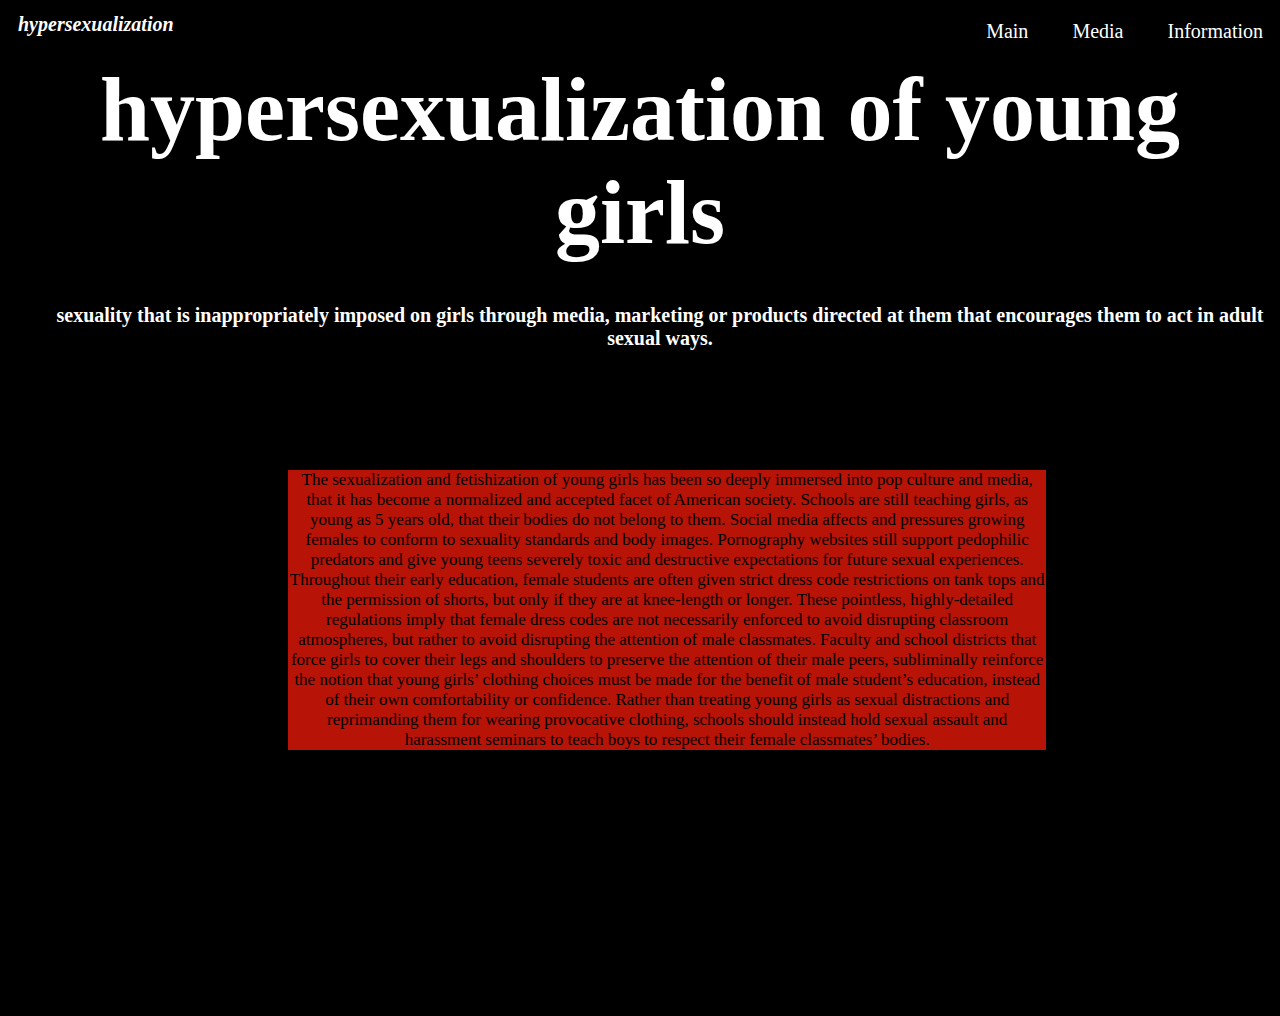
<file: index.html>
<!DOCTYPE html>
<html lang="en" dir="ltr">
  <head>
    <meta charset="utf-8">
    <title></title>
    <link rel="stylesheet" href="style.css">
  </head>
  <body>

<div id="mainContainer">
    <nav>
          <div class="logo">
            <h1>hypersexualization</h1>
          </div>
          <div class="navigationbar">
            <a href="index.html">Main</a>
            <a href="media.html">Media</a>
            <a href="information.html">Information</a>
          </div>
        </nav>
</div>

<div class="header">
  <h2> hypersexualization of young girls </h2>
  <p class="introduction">
    sexuality that is inappropriately imposed on girls through media, marketing or products directed at them that encourages them to act in adult sexual ways.</p>
<div class="description">
  <p class="paragraph"> The sexualization and fetishization of young girls has been so deeply immersed into pop culture and media, that it has become a normalized and accepted facet of American society.
    Schools are still teaching girls, as young as 5 years old, that their bodies do not belong to them. Social media affects and pressures growing females to conform to sexuality standards and body images. Pornography websites still support pedophilic predators and give young teens severely toxic and destructive expectations for future sexual experiences.
    Throughout their early education, female students are often given strict dress code restrictions on tank tops and the permission of shorts, but only if they are at knee-length or longer. These pointless, highly-detailed regulations imply that female dress codes are not necessarily enforced to avoid disrupting classroom atmospheres, but rather to avoid disrupting the attention of male classmates.

    Faculty and school districts that force girls to cover their legs and shoulders to preserve the attention of their male peers, subliminally reinforce the notion that young girls’ clothing choices must be made for the benefit of male student’s education, instead of their own comfortability or confidence.

    Rather than treating young girls as sexual distractions and reprimanding them for wearing provocative clothing, schools should instead hold sexual assault and harassment seminars to teach boys to respect their female classmates’ bodies. 

 </p>
</div>
</div>


  </body>
</html>
</file>
<file: style.css>
body {
background-image: url(https://i.pinimg.com/564x/48/82/eb/4882ebd70bdcab0fe6dc8efcce956b96.jpg);
background-color: black;
background-repeat: repeat-x;
background-position: top;
height: 100%;
object-fit: cover;
}

#mainContainer {
background-color: black;
width: 100%;
height: 100%;
}

nav {
width: 100%;
overflow: hidden;
position: fixed;
top: 0;
background-color: black;
}

#logo {
  display: inline-block;
  padding-left: 10px;
}

h1 {
    display: block;
    font-size: 20px;
    margin-inline-start: 10px;
    margin-inline-end: 10px;
    font-weight: bold;
    font-style: italic;
    color: white;
  }

  .navigationbar {
      display: inline-block;
      right: 5px;
      position: absolute;
      top: 20px;
  }
  nav a {
      color: white;
      text-align: center;
      padding: 10px 20px;
      text-decoration: none;
      font-size: 20px;
      margin-top: 0;}

  .header {
      width: 100%;
      height: 1000px;
      text-align: center;
      margin: 0px;
}

.header h2 {
    font-size: 90px;
    font-weight: bold;
    margin-block-start: 0em;
    margin-block-end: 0em;
    margin-inline-start: 0px;
    margin-inline-end: 0px;
    padding-top: 50px;
    color: white;
}

.introduction {
    font-size: 20px;
    padding: 20px;
    font-weight: bolder;
    background-color: black;
    color: white;
    width: 100%;

  }

  .description {
    text-align: center;
    align-self: center;
    margin-left: 280px;
    margin-top: 100px;
    width: 60%;
    font-size: 17px;
  }

  .paragraph {

    background-color: #b81307;
    color: black;
}
</file>
